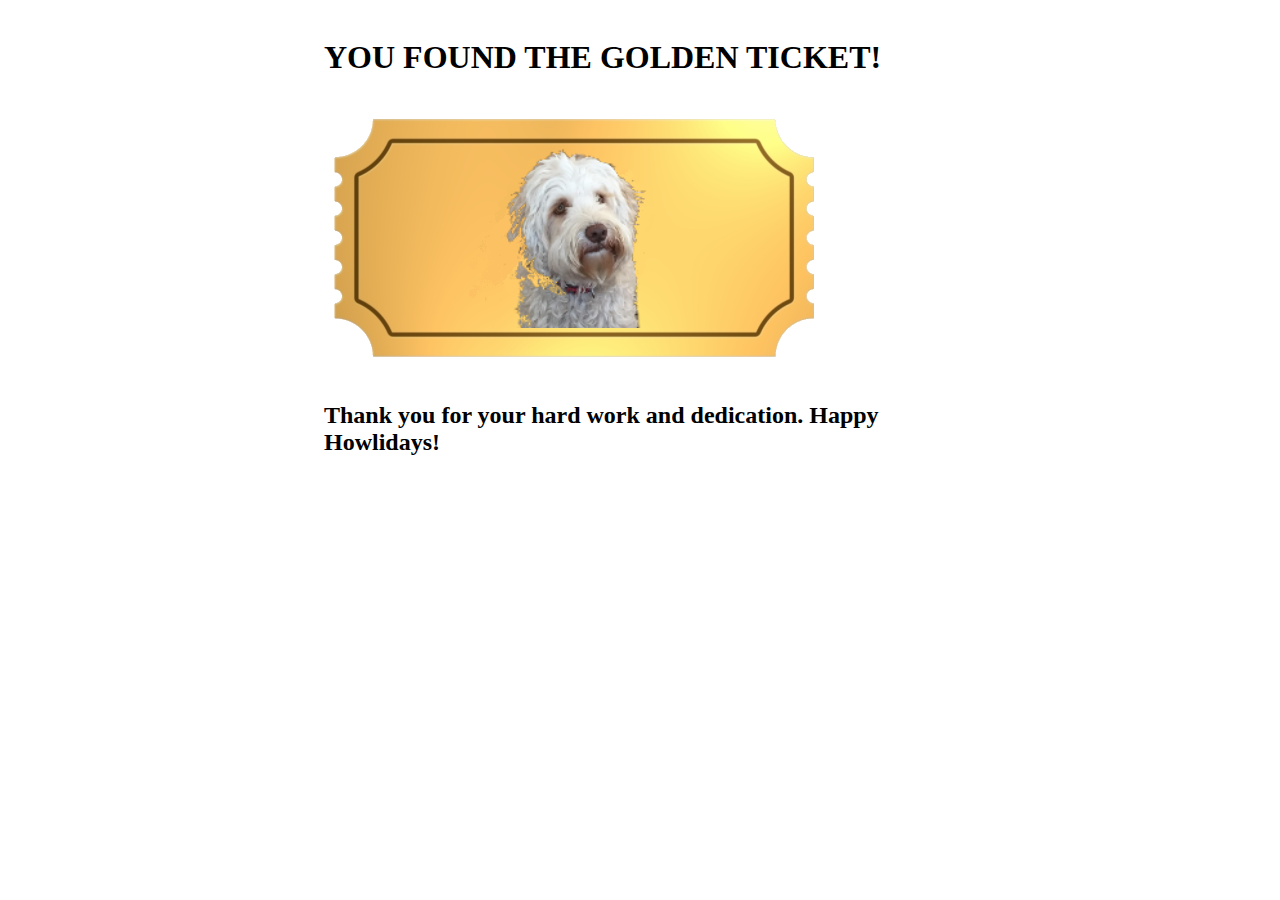
<file: golden_ticket.html>
<!DOCTYPE html>
<html lang="en">
<head>
    <meta charset="UTF-8">
    <meta http-equiv="X-UA-Compatible" content="IE=edge">
    <meta name="viewport" content="width=device-width, initial-scale=1.0">
    <title>Golden Ticket</title>
    <link rel="icon" type="image/x-icon" href="favicon.ico">
    <link rel="stylesheet" href="style.css">
</head>
<body>
    
    <div class="golden_ticket_page">
        <h1>YOU FOUND THE GOLDEN TICKET!</h1>
        <img src="mona_ticket.png" alt="a dog">
        <h2>Thank you for your hard work and dedication. Happy Howlidays!</h2>
    </div>
</body>
</html>
</file>
<file: style.css>
.golden_ticket{
    float: left;
    opacity:0;
    margin-left:50%;
    margin-top: -110px;
    width: 75px;
    height: 75px;
    /* border: 1px solid; */
}
.golden_ticket_page{
    margin: auto;
    width: 50%;
    /* border: 3px solid green; */
    padding: 10px;
}
</file>
